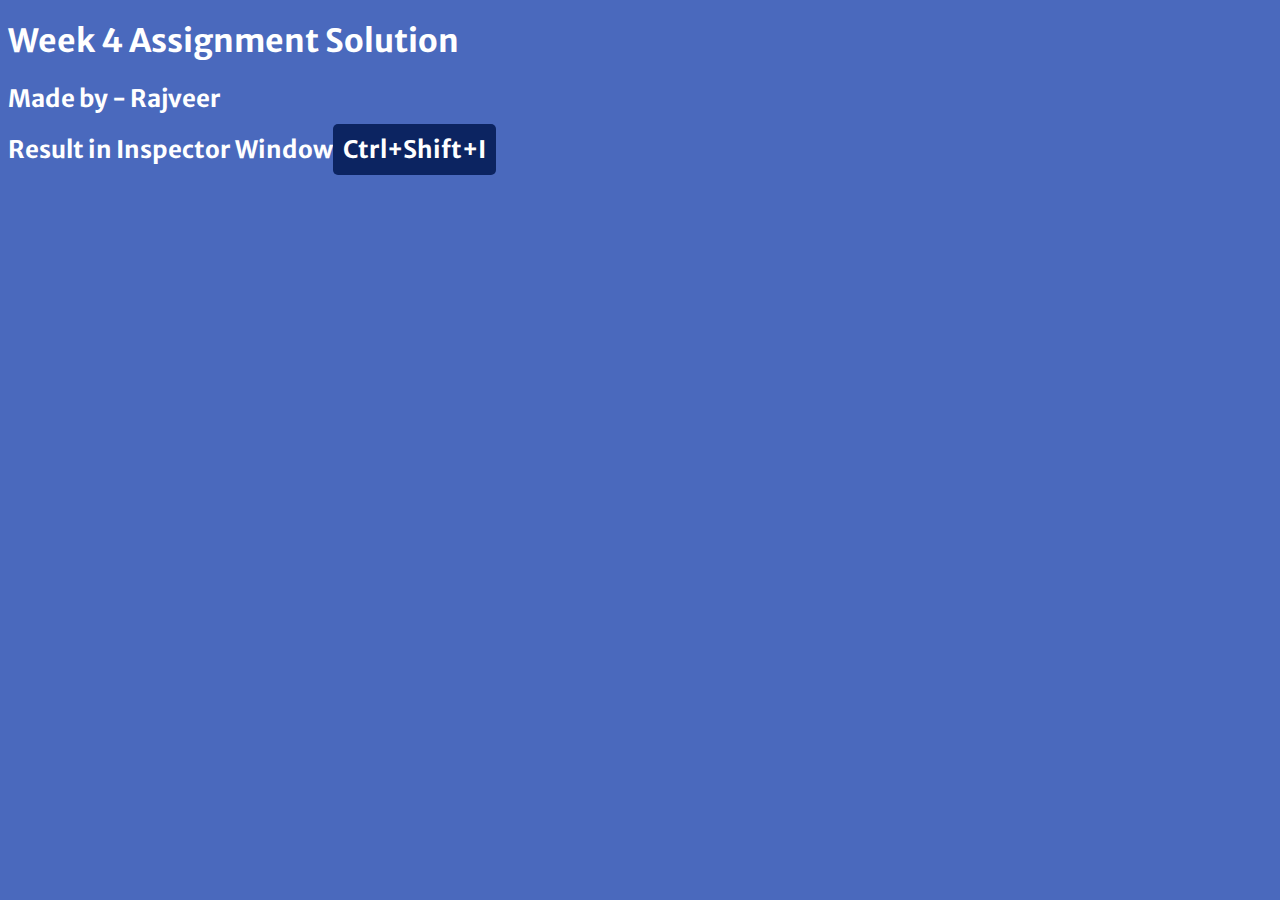
<file: Module 4 Solution/index.html>
<!DOCTYPE html>
<html>
<head>
  <meta charset="utf-8">
  <title>Module 4 Sol</title>
  <script>
    var names = []; // DO NOT REMOVE
  </script>
  <script src="SpeakHello.js"></script>
  <script src="SpeakGoodBye.js"></script>
  <script src="script.js"></script>
  <link href="https://fonts.googleapis.com/css2?family=Merriweather+Sans&display=swap" rel="stylesheet">
  <style type="text/css">
  	body
  	{
  		background-color: #4a69bd;
  	}
  	h1
  	{
  		font-family: 'Merriweather Sans', sans-serif;
  		color: white
  	}
  	h2
  	{
  		font-family: 'Merriweather Sans', sans-serif;
  		color: white;
  	}
  	span
  	{
  		padding: 10px;
  		color: #FFFFFF;
  		background-color: #0c2461;
  		border-radius: 5px;
  	}
  </style>
</head>
<body>
  <h1>Week 4 Assignment Solution</h1>
  <h2>Made by - Rajveer</h2>
  <h2>Result in Inspector Window<span>Ctrl+Shift+I</span></h2>
</body>
</html>
</file>
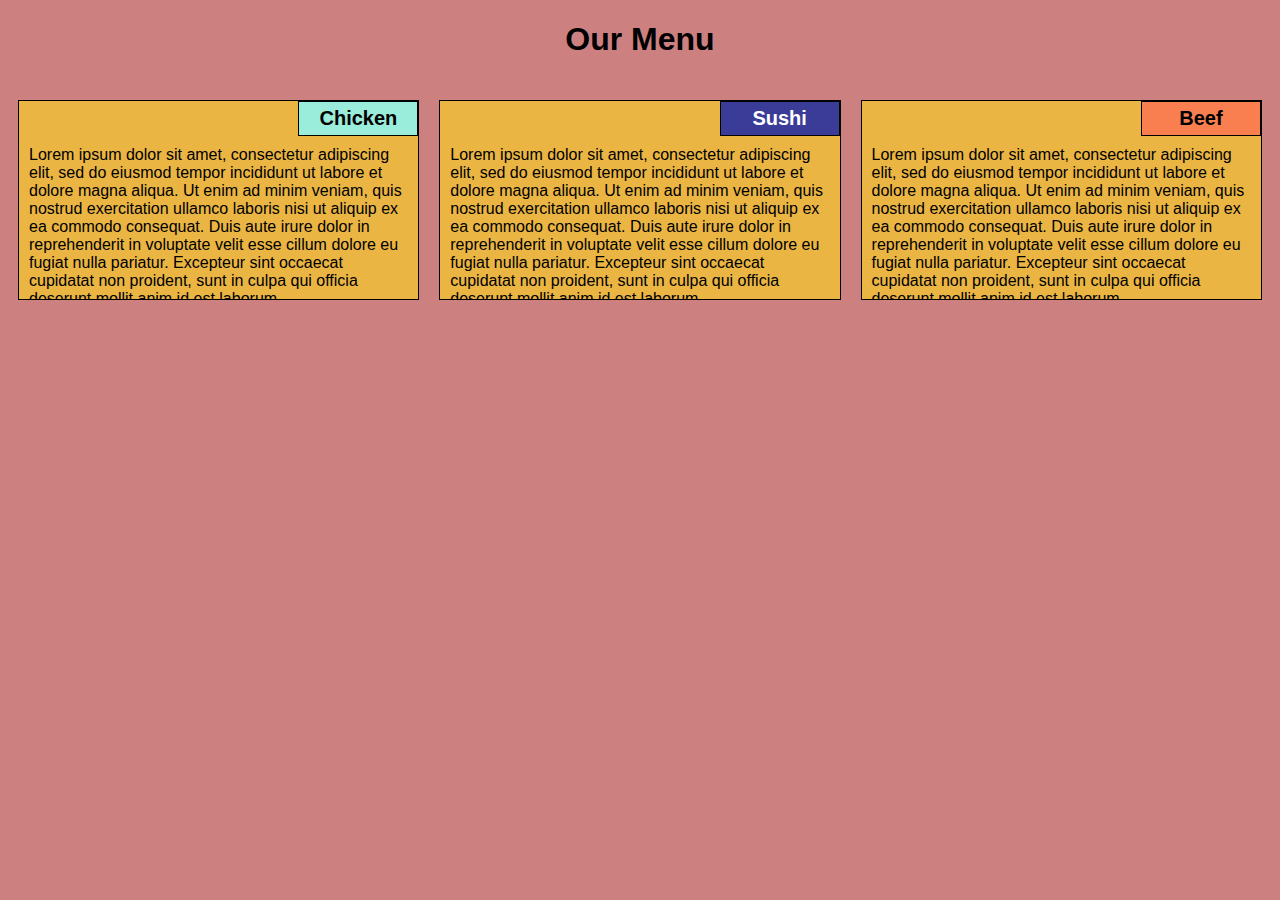
<file: CourseraCourse/module2-solution/index.html>
<!DOCTYPE html>
<html lang="en">
<head>
	<meta charset="UTF-8">
	<meta name="viewport" content="width=device-width,initial-scale=1">
	<link rel="stylesheet" type="text/css" href="css/style.css">
	<title>Module 2 Sol</title>
</head>
<body>
	<h1>Our Menu</h1>
	<div class="chain">
		<div class="container col-lg-4 col-md-6 col-sm-12">
			<section>
				<div class="cardhead" id="burger">Chicken</div>
				<p>Lorem ipsum dolor sit amet, consectetur adipiscing elit, sed do eiusmod tempor incididunt ut labore et dolore magna aliqua. Ut enim ad minim veniam, quis nostrud exercitation ullamco laboris nisi ut aliquip ex ea commodo consequat. Duis aute irure dolor in reprehenderit in voluptate velit esse cillum dolore eu fugiat nulla pariatur. Excepteur sint occaecat cupidatat non proident, sunt in culpa qui officia deserunt mollit anim id est laborum.</p>
			</section>
		</div>
		<div class="container col-lg-4 col-md-6 col-sm-12">
			<section>
				<div class="cardhead" id="pizza">Sushi</div>
				<p>Lorem ipsum dolor sit amet, consectetur adipiscing elit, sed do eiusmod tempor incididunt ut labore et dolore magna aliqua. Ut enim ad minim veniam, quis nostrud exercitation ullamco laboris nisi ut aliquip ex ea commodo consequat. Duis aute irure dolor in reprehenderit in voluptate velit esse cillum dolore eu fugiat nulla pariatur. Excepteur sint occaecat cupidatat non proident, sunt in culpa qui officia deserunt mollit anim id est laborum.</p>
			</section>
		</div>
		<div class="container col-lg-4 col-md-12 col-sm-12">
			<section>
				<div class="cardhead" id="drinks">Beef</div>
				<p>Lorem ipsum dolor sit amet, consectetur adipiscing elit, sed do eiusmod tempor incididunt ut labore et dolore magna aliqua. Ut enim ad minim veniam, quis nostrud exercitation ullamco laboris nisi ut aliquip ex ea commodo consequat. Duis aute irure dolor in reprehenderit in voluptate velit esse cillum dolore eu fugiat nulla pariatur. Excepteur sint occaecat cupidatat non proident, sunt in culpa qui officia deserunt mollit anim id est laborum. </p>
			</section>
		</div>
	</div>
</body>
</html>
</file>
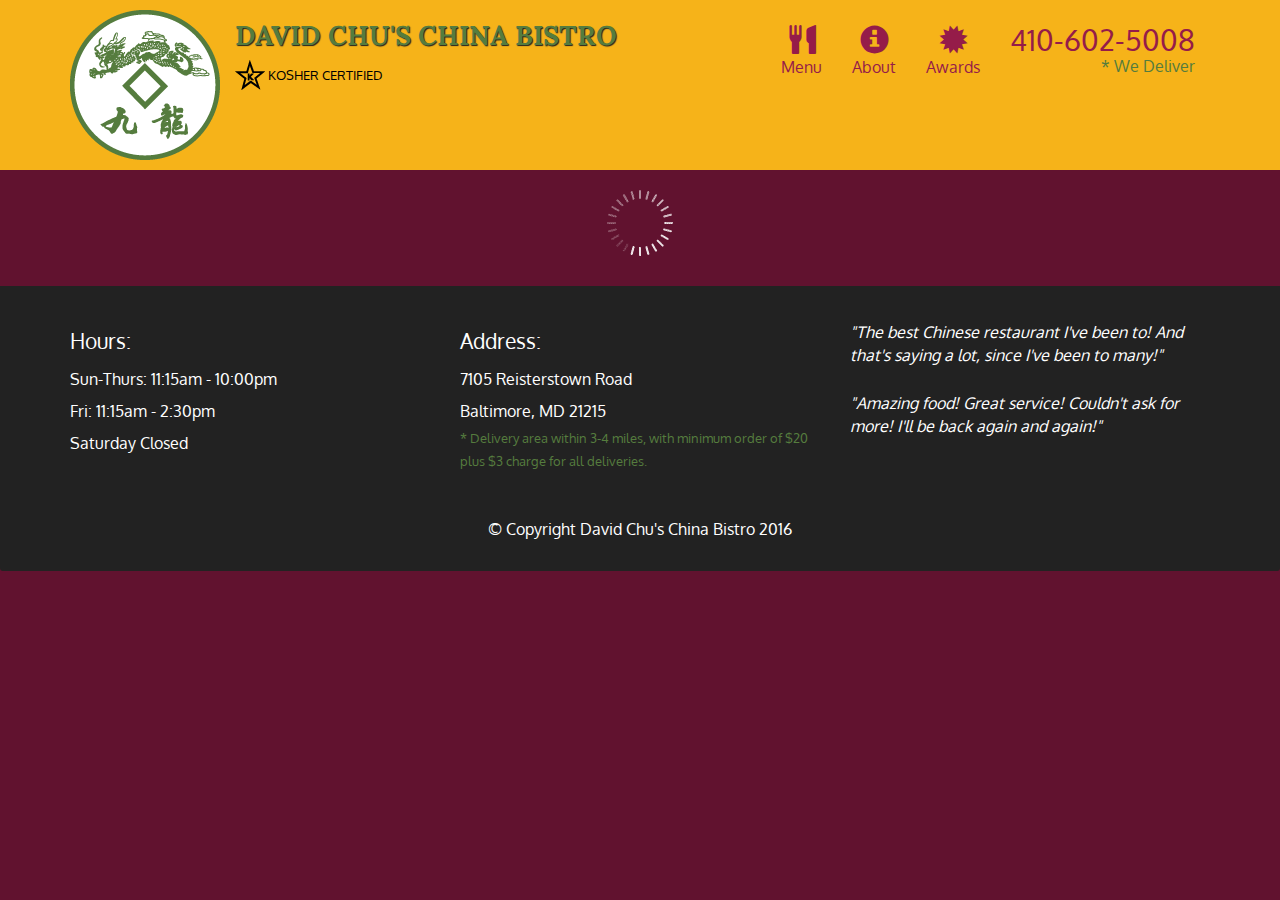
<file: CourseraCourse/module5-solution/index.html>
<!doctype html>
<html lang="en">
  <head>
    <meta charset="utf-8">
    <meta http-equiv="X-UA-Compatible" content="IE=edge">
    <meta name="viewport" content="width=device-width, initial-scale=1">
    <title>David Chu's China Bistro</title>
    <link rel="stylesheet" href="css/bootstrap.min.css">
    <link rel="stylesheet" href="css/styles.css">
    <link href='https://fonts.googleapis.com/css?family=Oxygen:400,300,700' rel='stylesheet' type='text/css'>
    <link href='https://fonts.googleapis.com/css?family=Lora' rel='stylesheet' type='text/css'>
  </head>
<body>
  <header>
    <nav id="header-nav" class="navbar navbar-default">
      <div class="container">
        <div class="navbar-header">
          <a href="index.html" class="pull-left visible-md visible-lg">
            <div id="logo-img" alt="Logo image"></div>
          </a>

          <div class="navbar-brand">
            <a href="index.html"><h1>David Chu's China Bistro</h1></a>
            <p>
              <img src="images/star-k-logo.png" alt="Kosher certification">
              <span>Kosher Certified</span>
            </p>
          </div>

          <button id="navbarToggle" type="button" class="navbar-toggle collapsed" data-toggle="collapse" data-target="#collapsable-nav" aria-expanded="false">
            <span class="sr-only">Toggle navigation</span>
            <span class="icon-bar"></span>
            <span class="icon-bar"></span>
            <span class="icon-bar"></span>
          </button>
        </div>
        
        <div id="collapsable-nav" class="collapse navbar-collapse">
           <ul id="nav-list" class="nav navbar-nav navbar-right">
            <li id="navHomeButton" class="visible-xs active">
              <a href="index.html">
                <span class="glyphicon glyphicon-home"></span> Home</a>
            </li>
            <li id="navMenuButton">
              <a href="#" onclick="$dc.loadMenuCategories();">
                <span class="glyphicon glyphicon-cutlery"></span><br class="hidden-xs"> Menu</a>
            </li>
            <li>
              <a href="#">
                <span class="glyphicon glyphicon-info-sign"></span><br class="hidden-xs"> About</a>
            </li>
            <li>
              <a href="#">
                <span class="glyphicon glyphicon-certificate"></span><br class="hidden-xs"> Awards</a>
            </li>
            <li id="phone" class="hidden-xs">
              <a href="tel:410-602-5008">
                <span>410-602-5008</span></a><div>* We Deliver</div>
            </li>
          </ul><!-- #nav-list -->
        </div><!-- .collapse .navbar-collapse -->
      </div><!-- .container -->
    </nav><!-- #header-nav -->
  </header>

  <div id="call-btn" class="visible-xs">
    <a class="btn" href="tel:410-602-5008">
    <span class="glyphicon glyphicon-earphone"></span>
    410-602-5008
    </a>
  </div>
  <div id="xs-deliver" class="text-center visible-xs">* We Deliver</div>

  <div id="main-content" class="container"></div>

  <footer class="panel-footer">
    <div class="container">
      <div class="row">
        <section id="hours" class="col-sm-4">
          <span>Hours:</span><br>
          Sun-Thurs: 11:15am - 10:00pm<br>
          Fri: 11:15am - 2:30pm<br>
          Saturday Closed
          <hr class="visible-xs">
        </section>
        <section id="address" class="col-sm-4">
          <span>Address:</span><br>
          7105 Reisterstown Road<br>
          Baltimore, MD 21215
          <p>* Delivery area within 3-4 miles, with minimum order of $20 plus $3 charge for all deliveries.</p>
          <hr class="visible-xs">
        </section>
        <section id="testimonials" class="col-sm-4">
          <p>"The best Chinese restaurant I've been to! And that's saying a lot, since I've been to many!"</p>
          <p>"Amazing food! Great service! Couldn't ask for more! I'll be back again and again!"</p>
        </section>
      </div>
      <div class="text-center">&copy; Copyright David Chu's China Bistro 2016</div>
    </div>
  </footer>

  <!-- jQuery (Bootstrap JS plugins depend on it) -->
  <script src="js/jquery-2.1.4.min.js"></script>
  <script src="js/bootstrap.min.js"></script>
  <script src="js/ajax-utils.js"></script>
  <script src="js/script.js"></script>
</body>
</html>
</file>
<file: CourseraCourse/module2-solution/css/style.css>
*
{
	box-sizing: border-box;
}

h1
{
	font-family: Arial, Helvetica, sans-serif;
	color: #000000;
	text-align: center;
}

body
{
	background-color: #CC8080;
}

p
{
	padding: 10px;
	margin:0;
}

.container
{
	border:none;
	margin-left: auto;
	margin-right: auto;
	margin-top: 10px;
	margin-bottom: 10px;
	padding: 10px;
}


section {
	border:	1px solid black;
	background-color: #EAB543;
	width: 100%;
	height: 200px;
	font-family: Helvetica;
	color: black;
	position: relative;
	overflow: auto;
}

.cardhead {
	border: 1px solid black;
	text-align: center;
	width: 30%;
	margin-left: 70%;
	font-family: Georgia,sans-serif;
	font-weight: bold;
	font-size: 125%;
	margin-bottom: 0;
	margin-top: 0;
	padding: 5px;
	background-color: #FFFF00;
}

#burger
{
	background-color:#9AECDB;
}

#pizza
{
	background-color: #3B3B98;
	color: white;
}

#drinks
{
	background-color: #F97F51;
}

.chain 
{
	width: 100%;
}

@media (min-width: 992px) 
{
  .col-lg-4 
  {
  	float: left;
    width: 33.33%;
  }

}


@media (min-width: 768px) and (max-width: 991px) 
{
  .col-md-6 
  {
  	float: left;
    width: 50%;
  }
}


@media (max-width: 768px) 
{
  .col-sm-12 
  {
  	float: left;
    width: 100%;
  }
}
</file>
<file: CourseraCourse/module5-solution/css/styles.css>
body {
  font-size: 16px;
  color: #fff;
  background-color: #61122f;
  font-family: 'Oxygen', sans-serif;
}

/** HEADER **/
#header-nav {
  background-color: #f6b319;
  border-radius: 0;
  border: 0;
}

#logo-img {
  background: url('../images/restaurant-logo_large.png') no-repeat;
  width: 150px;
  height: 150px;
  margin: 10px 15px 10px 0;
}

.navbar-brand {
  padding-top: 25px;
}
.navbar-brand h1 { /* Restaurant name */
  font-family: 'Lora', serif;
  color: #557c3e;
  font-size: 1.5em;
  text-transform: uppercase;
  font-weight: bold;
  text-shadow: 1px 1px 1px #222;
  margin-top: 0;
  margin-bottom: 0;
  line-height: .75;
}
.navbar-brand a:hover, .navbar-brand a:focus {
  text-decoration: none;
}
.navbar-brand p { /* Kosher cert */
  color: #000;
  text-transform: uppercase;
  font-size: .7em;
  margin-top: 15px;
}
.navbar-brand p span { /* Star-K */
  vertical-align: middle;
}

#nav-list {
  margin-top: 10px;
}
#nav-list a {
  color: #951C49;
  text-align: center;
}
#nav-list a:hover {
  background: #E7E7E7;
}
#nav-list a span {
  font-size: 1.8em;
}

#phone {
  margin-top: 5px;
}
#phone a { /* Phone number */
  text-align: right;
  padding-bottom: 0;
}
#phone div { /* We Deliver */
  color: #557c3e;
  text-align: right;
  padding-right: 15px;
}

.navbar-header button.navbar-toggle, .navbar-header .icon-bar {
  border: 1px solid #61122f;
}
.navbar-header button.navbar-toggle {
  clear: both;
  margin-top: -30px;
}
/* END HEADER */

/* FOOTER */
.panel-footer {
  margin-top: 30px;
  padding-top: 35px;
  padding-bottom: 30px;
  background-color: #222;
  border-top: 0;
}
.panel-footer div.row {
  margin-bottom: 35px;
}
#hours, #address {
  line-height: 2;
}
#hours > span, #address > span {
  font-size: 1.3em;
}
#address p {
  color: #557c3e;
  font-size: .8em;
  line-height: 1.8;
}
#testimonials {
  font-style: italic;
}
#testimonials p:nth-child(2) {
  margin-top: 25px;
}
/* END FOOTER */



/* HOME PAGE */
.container .jumbotron {
  box-shadow: 0 0 50px #3F0C1F;
  border: 2px solid #3F0C1F;
}

#menu-tile, #specials-tile, #map-tile {
  height: 250px;
  width: 100%;
  margin-bottom: 15px;
  position: relative;
  border: 2px solid #3F0C1F;
  overflow: hidden;
}
#menu-tile:hover, #specials-tile:hover, #map-tile:hover {
  box-shadow: 0 1px 5px 1px #cccccc;
}
#menu-tile {
  background: url('../images/menu-tile.jpg') no-repeat;
  background-position: center;
}
#specials-tile {
  background: url('../images/specials-tile.jpg') no-repeat;
  background-position: center;
}
#menu-tile span, #specials-tile span, #map-tile span {
  position: absolute;
  bottom: 0;
  right: 0;
  width: 100%;
  text-align: center;
  font-size: 1.6em;
  text-transform: uppercase;
  background-color: #000;
  color: #fff;
  opacity: .8;
}
/* END HOME PAGE */

/* MENU CATEGORIES PAGE */
.category-tile { 
  position: relative;
  border: 2px solid #3F0C1F;
  overflow: hidden;
  width: 200px;
  height: 200px;
  margin: 0 auto 15px;
}
.category-tile span {
  position: absolute;
  bottom: 0;
  right: 0;
  width: 100%;
  text-align: center;
  font-size: 1.2em;
  text-transform: uppercase;
  background-color: #000;
  color: #fff;
  opacity: .8;
}
.category-tile:hover {
  box-shadow: 0 1px 5px 1px #cccccc;
}

#menu-categories-title + div {
  margin-bottom: 50px;
}
/* END MENU CATEGORIES PAGE */

/* SINGLE CATEGORY PAGE */
.menu-item-tile {
  margin-bottom: 25px;
}
.menu-item-tile hr {
  width: 80%;
}
.menu-item-tile .menu-item-price {
  font-size: 1.1em;
  text-align: right;
  margin-top: -15px;
  margin-right: -15px;
}
.menu-item-tile .menu-item-price span {
  font-size: .6em;
}
.menu-item-photo {
  position: relative;
  border: 2px solid #3F0C1F; 
  overflow: hidden;
  padding: 0;
  margin-right: -15px;
  margin-left: auto;
  margin-bottom: 20px;
  max-width: 250px;
}
.menu-item-photo div {
  position: absolute;
  bottom: 0;
  right: 0;
  width: 80px;
  background-color: #557c3e;
  text-align: center;
}
.menu-item-description {
  padding-right: 30px;
}
h3.menu-item-title {
  margin: 0 0 10px;
}
.menu-item-details {
  font-size: .9em;
  font-style: italic;
}
/* END SINGLE CATEGORY PAGE */


/********** Large devices only **********/
@media (min-width: 1200px) {
  .container .jumbotron {
    background: url('../images/jumbotron_1200.jpg') no-repeat;
    height: 675px;
  }
}

/********** Medium devices only **********/
@media (min-width: 992px) and (max-width: 1199px) {
  /* Header */
  #logo-img {
    background: url('../images/restaurant-logo_medium.png') no-repeat;
    width: 100px;
    height: 100px;
    margin: 5px 5px 5px 0;
  }
  /* End Header */

  /* Home Page */
  .container .jumbotron {
    background: url('../images/jumbotron_992.jpg') no-repeat;
    height: 558px;
  }
  /* End Home Page */
}

/********** Small devices only **********/
@media (min-width: 768px) and (max-width: 991px) {
  /* Home Page */
  .container .jumbotron {
    background: url('../images/jumbotron_768.jpg') no-repeat;
    height: 432px;
  }
  /* End Home Page */
}

/********** Extra small devices only **********/
@media (max-width: 767px) {
  /* Header */
  .navbar-brand {
    padding-top: 10px;
    height: 80px;
  }
  .navbar-brand h1 { /* Restaurant name */
    padding-top: 10px;
    font-size: 5vw; /* 1vw = 1% of viewport width */
  }
  .navbar-brand p { /* Kosher cert */
    font-size: .6em;
    margin-top: 12px;
  }
  .navbar-brand p img { /* Star-K */
    height: 20px;
  }

  #collapsable-nav a { /* Collapsed nav menu text */
    font-size: 1.2em;
  }
  #collapsable-nav a span { /* Collapsed nav menu glyph */
    font-size: 1em;
    margin-right: 5px;
  }

  #call-btn > a {
    font-size: 1.5em;
    display: block;
    margin: 0 20px;
    padding: 10px;
    border: 2px solid #fff;
    background-color: #f6b319;
    color: #951c49;
  }
  #xs-deliver {
    margin-top: 5px;
    font-size: .7em;
    letter-spacing: .1em;
    text-transform: uppercase;
  }
  /* End Header */

  /* Footer */
  .panel-footer section {
    margin-bottom: 30px;
    text-align: center;
  }
  .panel-footer section:nth-child(3) {
    margin-bottom: 0; /* margin already exists on the whole row */
  }
  .panel-footer section hr {
    width: 50%;
  }
  /* End Footer */

  /* Home Page */
  .container .jumbotron {
    margin-top: 30px;
    padding: 0;
  }
  #menu-tile, #specials-tile {
    width: 360px;
    margin: 0 auto 15px;
  }

  .menu-item-photo {
    margin-right: auto;
  }
  .menu-item-tile .menu-item-price {
    text-align: center;
  }
  .menu-item-description {
    text-align: center;;
  }
}


/********** Super extra small devices Only :-) (e.g., iPhone 4) **********/
@media (max-width: 479px) {
  /* Header */
  .navbar-brand h1 { /* Restaurant name */
    padding-top: 5px;
    font-size: 6vw;
  }
  /* End Header */
  
  /* Home page */
  #menu-tile, #specials-tile {
    width: 280px;
    margin: 0 auto 15px;
  }

  .col-xxs-12 {
    position: relative;
    min-height: 1px;
    padding-right: 15px;
    padding-left: 15px;
    float: left;
    width: 100%;
  }
}
</file>
